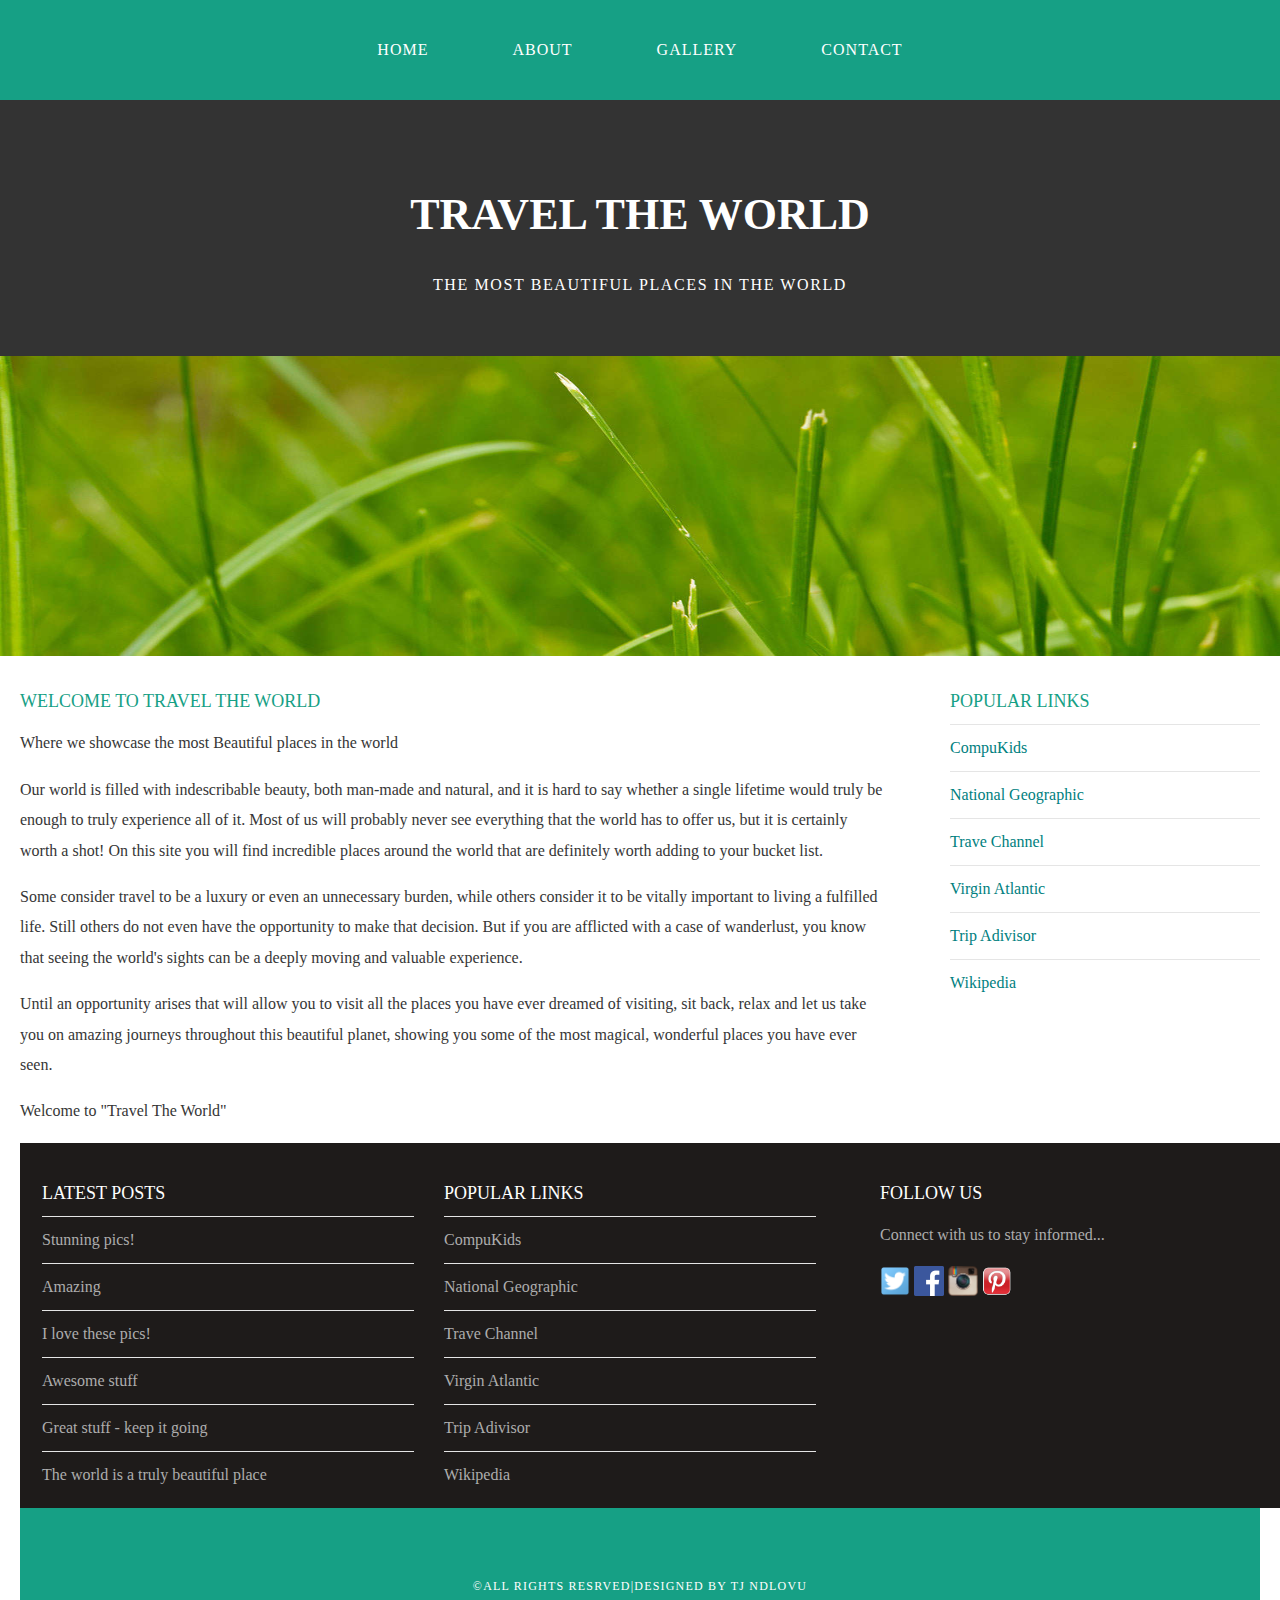
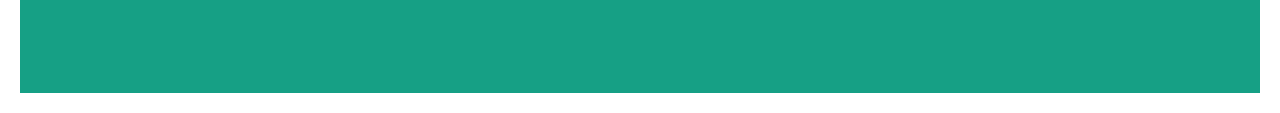
<file: index.html>
<!DOCTYPE html>
<html>
<head>
  <title>Travel the world</title> 
    <link rel="stylesheet" href="style.css"/>
    </head>
    <body>
    <div id="menu">
        <ul>
        <li><a href="#">home</a></li>
        <li><a href="about.html">about</a></li>
        <li><a href="gallery.html">gallery</a></li>
        <li><a href="contact.html">contact</a></li>
        </ul>
        </div>
        <div id="header">
        <h1>TRAVEL THE WORLD</h1>
        <p>THE MOST BEAUTIFUL PLACES IN THE WORLD</p>
         </div>
        <div id="banner">
        <img src="images/pic01.jpg"/>
        </div>
        <div id="page">
        <div id="content">
        <h2>Welcome to Travel The World</h2> 
        <p>Where we showcase the most Beautiful places in the world</p>
        <p>Our world is filled with indescribable beauty, both man-made and natural, and it is hard to say whether a single lifetime would truly be enough to truly experience all of it. Most of us will probably never see everything that the world has to offer us, but it is certainly worth a shot! On this site you will find incredible places around the world that are definitely worth adding to your bucket list.</p>
<p>Some consider travel to be a luxury or even an unnecessary burden, while others consider it to be vitally important to living a fulfilled life. Still others do not even have the opportunity to make that decision. But if you are afflicted with a case of wanderlust, you know that seeing the world's sights can be a deeply moving and valuable experience.</p>
<p>Until an opportunity arises that will allow you to visit all the places you have ever dreamed of visiting, sit back, relax and let us take you on amazing journeys throughout this beautiful planet, showing you some of the most magical, wonderful places you have ever seen.</p>
<p>Welcome to "Travel The World"</p>
            
            
    </div>
    <div id="sidebar">
<h2>Popular Links</h2>
<ul class="styled">
<li><a href="http://www.compukids.me">CompuKids</a></li>
<li><a href="http://www.nationalgeographic.com/">National Geographic</a></li>
<li><a href="http://www.travelchannel.com/">Trave Channel</a></li>
<li><a href="http://www.virgin-atlantic.com/us/en.html">Virgin Atlantic</a></li>
<li><a href="http://www.tripadvisor.com">Trip Adivisor</a></li>
<li><a href="https://en.wikipedia.org/wiki/Main_Page">Wikipedia</a></li>
</ul>
            
</div>
<div id="footer">
<div id="box1">
 <h2>Latest Posts</h2>
<ul class="styled">
<li><a href="#">Stunning pics!</a></li>
<li><a href="#">Amazing</a></li>
<li><a href="#">I love these pics!</a></li>
<li><a href="#">Awesome stuff</a></li>
<li><a href="#">Great stuff - keep it going</a></li>
<li><a href="#">The world is a truly beautiful place</a></li>
</ul>
                </div>
            <div id="box2">
<h2>Popular Links</h2>
 <ul class="styled">
<li><a href="http://www.compukids.me">CompuKids</a></li>
<li><a href="http://www.nationalgeographic.com/">National Geographic</a></li>
<li><a href="http://www.travelchannel.com/">Trave Channel</a></li>
<li><a href="http://www.virgin-atlantic.com/us/en.html">Virgin Atlantic</a></li>
<li><a href="http://www.tripadvisor.com">Trip Adivisor</a></li>
<li><a href="https://en.wikipedia.org/wiki/Main_Page">Wikipedia</a></li>
</ul>
  
                </div>
                <div id="box3">
<h2>Follow Us</h2>
<p>Connect with us to stay informed...</p>
<a href="#"><img src="images/twitter.png" height="30"/></a>
<a href="#"><img src="images/facebook.png" height="30"/></a>
<a href="#"><img src="images/instagram.png" height="30"/></a>
<a href="#"><img src="images/pinterest.png" height="30"/></a>

                </div>
            
            </div>
        <div id="copyright">
            <p>&copy;ALL RIGHTS RESRVED|DESIGNED BY TJ NDLOVU</p>
            
            </div>
        
        
        
        </div>
    </body>


</html>
</file>
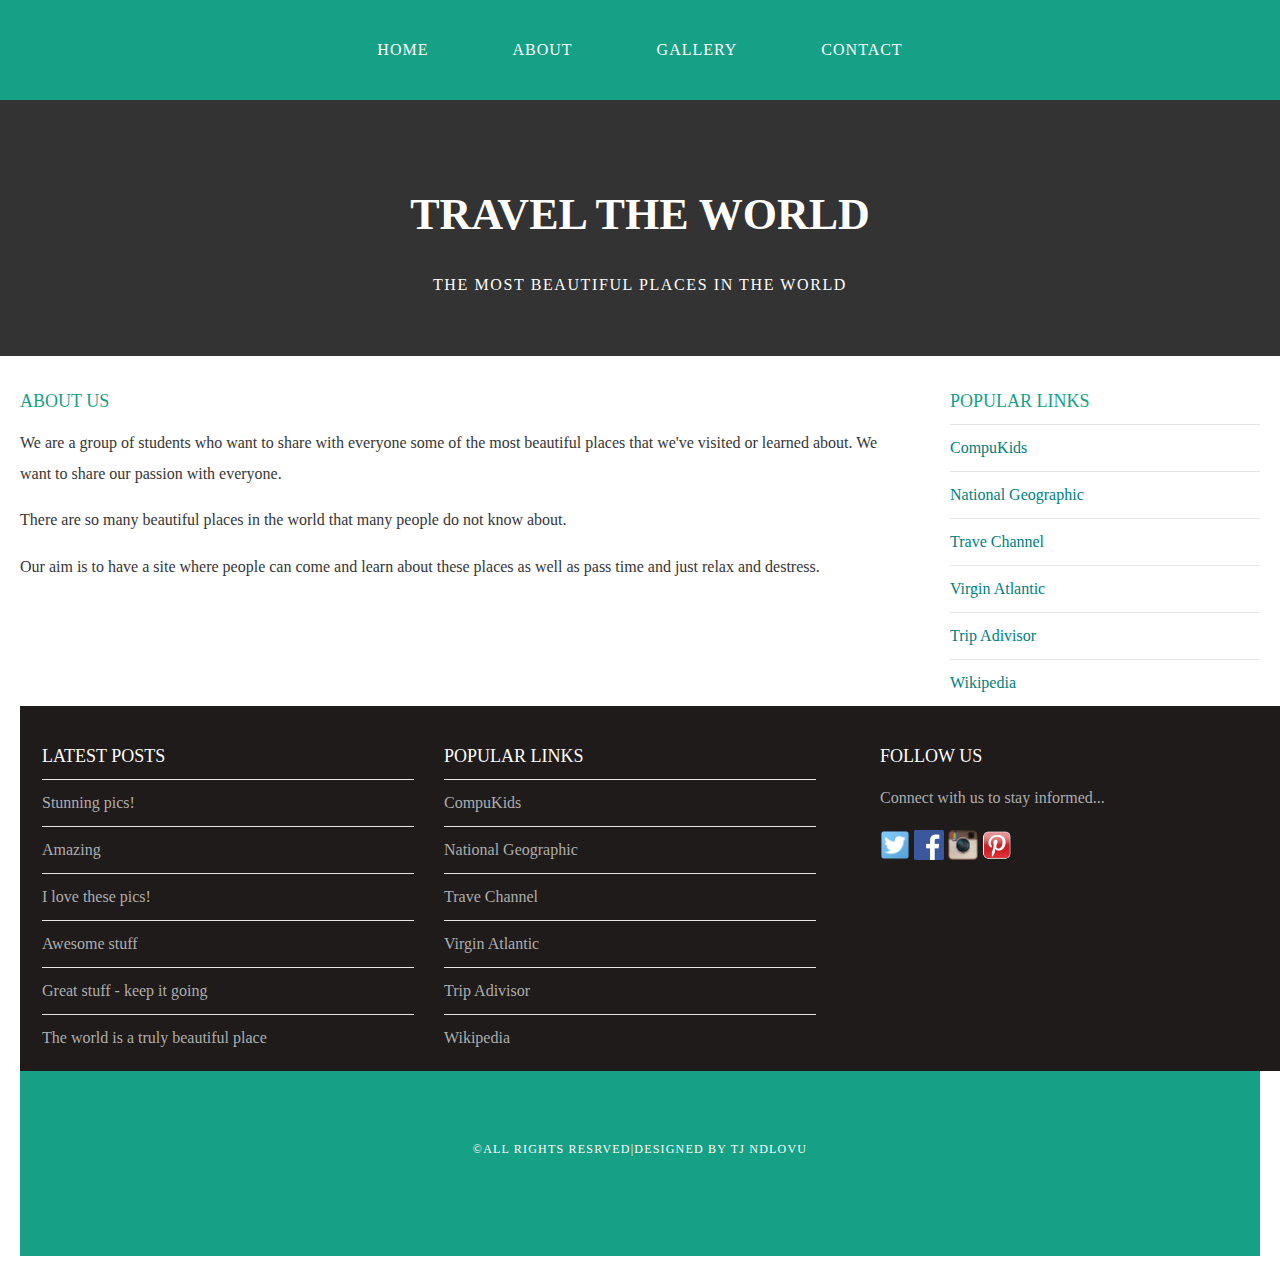
<file: about.html>
<!DOCTYPE html>
<html>
<head>
  <title>Travel the world</title> 
    <link rel="stylesheet" href="style.css"/>
    </head>
    <body>
    <div id="menu">
        <ul>
        <li><a href="index.html">home</a></li>
        <li><a href="#">about</a></li>
        <li><a href="gallery.html">gallery</a></li>
        <li><a href="contact.html">contact</a></li>
        </ul>
        </div>
        <div id="header">
        <h1>TRAVEL THE WORLD</h1>
        <p>THE MOST BEAUTIFUL PLACES IN THE WORLD</p>
         </div>
       
        <div id="page">
        <div id="content">
        <h2>ABOUT US</h2> 
  <p>We are a group of students who want to share with everyone some of the most beautiful places that we've visited or learned about. We want to share our passion with everyone.</p>
<p>There are so many beautiful places in the world that many people do not know about. </p>
<p>Our aim is to have a site where people can come and learn about these places as well as pass time and just relax and destress. </p>
            
            
    </div>
    <div id="sidebar">
<h2>Popular Links</h2>
<ul class="styled">
<li><a href="http://www.compukids.me">CompuKids</a></li>
<li><a href="http://www.nationalgeographic.com/">National Geographic</a></li>
<li><a href="http://www.travelchannel.com/">Trave Channel</a></li>
<li><a href="http://www.virgin-atlantic.com/us/en.html">Virgin Atlantic</a></li>
<li><a href="http://www.tripadvisor.com">Trip Adivisor</a></li>
<li><a href="https://en.wikipedia.org/wiki/Main_Page">Wikipedia</a></li>
</ul>
            
</div>
<div id="footer">
<div id="box1">
 <h2>Latest Posts</h2>
<ul class="styled">
<li><a href="#">Stunning pics!</a></li>
<li><a href="#">Amazing</a></li>
<li><a href="#">I love these pics!</a></li>
<li><a href="#">Awesome stuff</a></li>
<li><a href="#">Great stuff - keep it going</a></li>
<li><a href="#">The world is a truly beautiful place</a></li>
</ul>
                </div>
            <div id="box2">
<h2>Popular Links</h2>
 <ul class="styled">
<li><a href="http://www.compukids.me">CompuKids</a></li>
<li><a href="http://www.nationalgeographic.com/">National Geographic</a></li>
<li><a href="http://www.travelchannel.com/">Trave Channel</a></li>
<li><a href="http://www.virgin-atlantic.com/us/en.html">Virgin Atlantic</a></li>
<li><a href="http://www.tripadvisor.com">Trip Adivisor</a></li>
<li><a href="https://en.wikipedia.org/wiki/Main_Page">Wikipedia</a></li>
</ul>
  
                </div>
                <div id="box3">
<h2>Follow Us</h2>
<p>Connect with us to stay informed...</p>
<a href="#"><img src="images/twitter.png" height="30"/></a>
<a href="#"><img src="images/facebook.png" height="30"/></a>
<a href="#"><img src="images/instagram.png" height="30"/></a>
<a href="#"><img src="images/pinterest.png" height="30"/></a>

                </div>
            
            </div>
        <div id="copyright">
            <p>&copy;ALL RIGHTS RESRVED|DESIGNED BY TJ NDLOVU</p>
            
            </div>
        
        
        
        </div>
    </body>


</html>
</file>
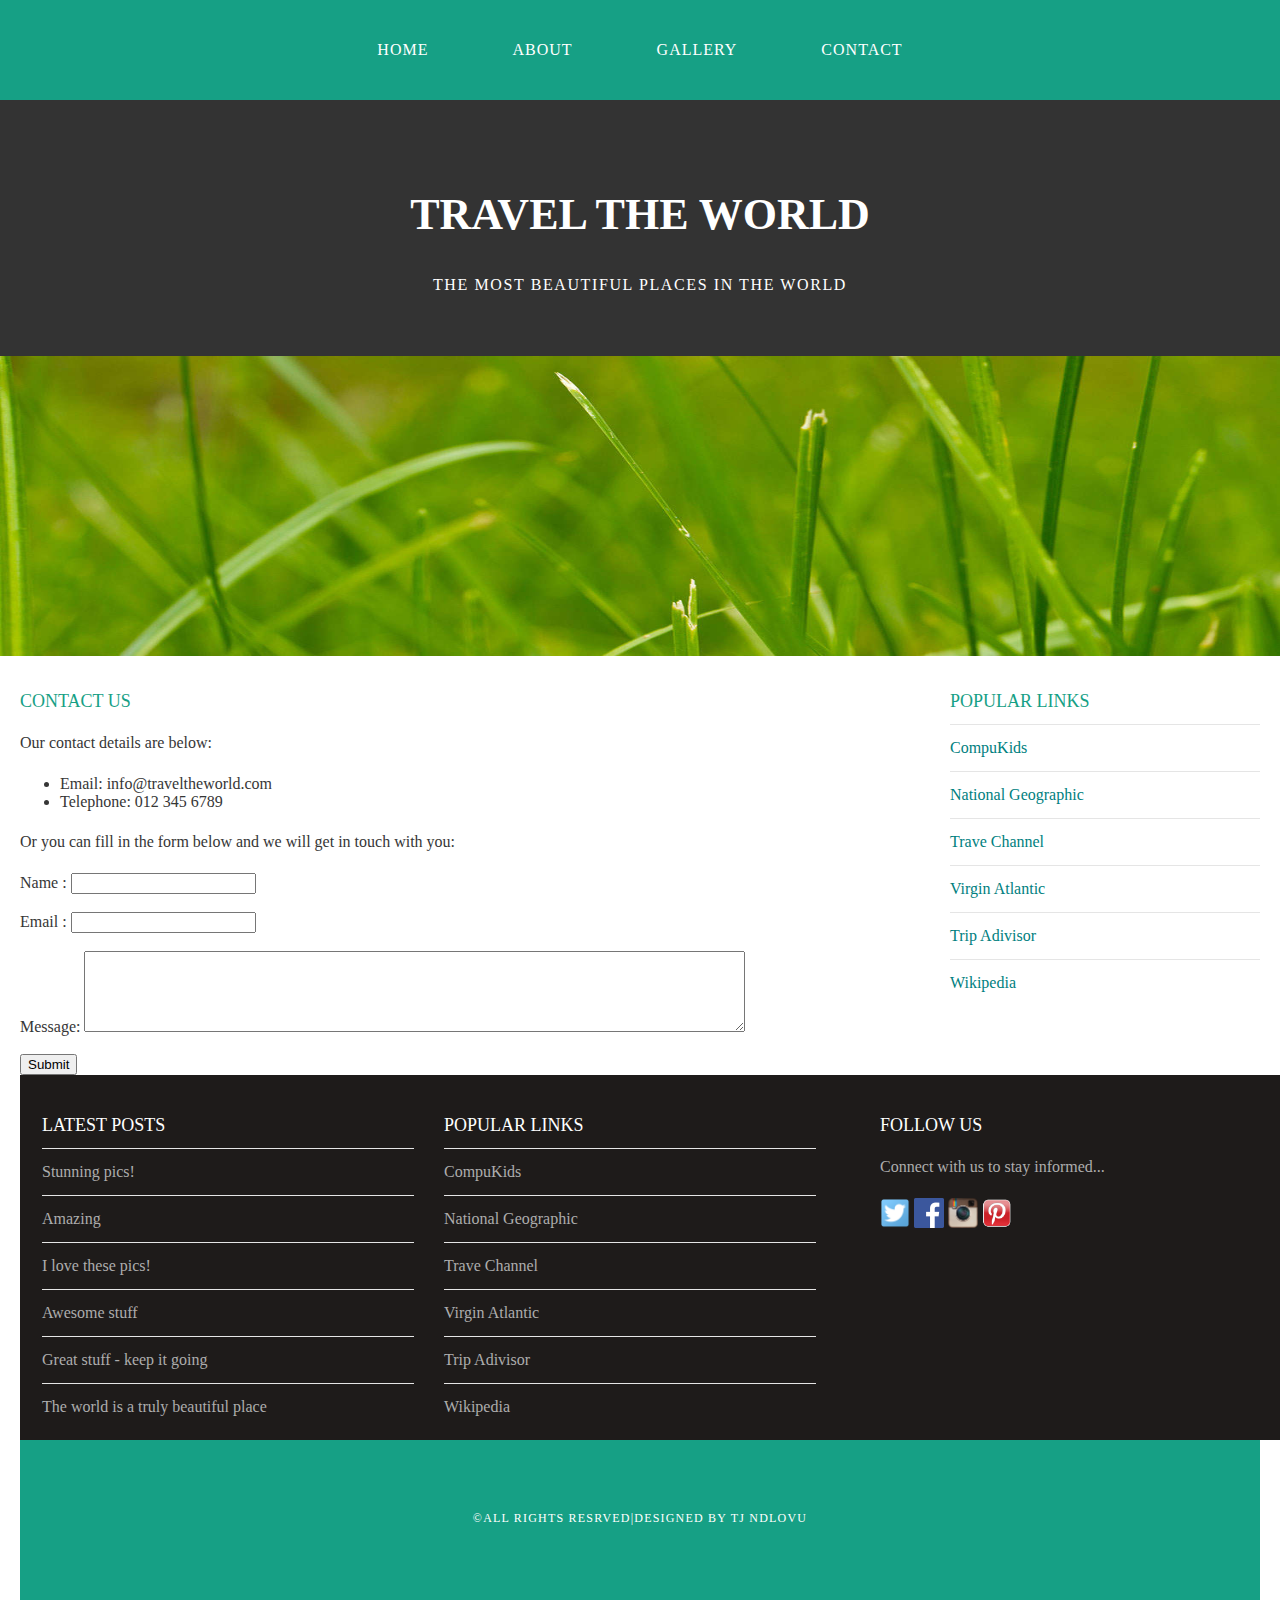
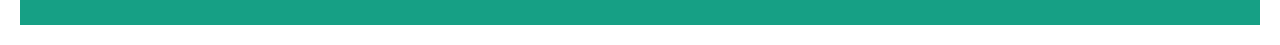
<file: contact.html>
<!DOCTYPE html>
<html>
<head>
  <title>Travel the world</title> 
    <link rel="stylesheet" href="style.css"/>
    </head>
    <body>
    <div id="menu">
        <ul>
        <li><a href="index.html">home</a></li>
        <li><a href="about.html">about</a></li>
        <li><a href="gallery.html">gallery</a></li>
        <li><a href="#">contact</a></li>
        </ul>
        </div>
        <div id="header">
        <h1>TRAVEL THE WORLD</h1>
        <p>THE MOST BEAUTIFUL PLACES IN THE WORLD</p>
         </div>
        <div id="banner">
        <img src="images/pic01.jpg"/>
        </div>
        <div id="page">
        <div id="content">
        <h2>Contact Us</h2> 
  <p>Our contact details are below:</p>
<ul class="style1">
<li>Email: info@traveltheworld.com</li>
<li>Telephone: 012 345 6789</li>
</ul>

<p>Or you can fill in the form below and we will get in touch with you:</p>
<form>
Name     : <input type="text" /><br/><br/>
Email     : <input type="email" /><br/><br/>
Message: <textarea cols="80" rows="5"></textarea><br/><br/>
<input type="submit" value="Submit"/>
</form>

            
            
    </div>
    <div id="sidebar">
<h2>Popular Links</h2>
<ul class="styled">
<li><a href="http://www.compukids.me">CompuKids</a></li>
<li><a href="http://www.nationalgeographic.com/">National Geographic</a></li>
<li><a href="http://www.travelchannel.com/">Trave Channel</a></li>
<li><a href="http://www.virgin-atlantic.com/us/en.html">Virgin Atlantic</a></li>
<li><a href="http://www.tripadvisor.com">Trip Adivisor</a></li>
<li><a href="https://en.wikipedia.org/wiki/Main_Page">Wikipedia</a></li>
</ul>
            
</div>
<div id="footer">
<div id="box1">
 <h2>Latest Posts</h2>
<ul class="styled">
<li><a href="#">Stunning pics!</a></li>
<li><a href="#">Amazing</a></li>
<li><a href="#">I love these pics!</a></li>
<li><a href="#">Awesome stuff</a></li>
<li><a href="#">Great stuff - keep it going</a></li>
<li><a href="#">The world is a truly beautiful place</a></li>
</ul>
                </div>
            <div id="box2">
<h2>Popular Links</h2>
 <ul class="styled">
<li><a href="http://www.compukids.me">CompuKids</a></li>
<li><a href="http://www.nationalgeographic.com/">National Geographic</a></li>
<li><a href="http://www.travelchannel.com/">Trave Channel</a></li>
<li><a href="http://www.virgin-atlantic.com/us/en.html">Virgin Atlantic</a></li>
<li><a href="http://www.tripadvisor.com">Trip Adivisor</a></li>
<li><a href="https://en.wikipedia.org/wiki/Main_Page">Wikipedia</a></li>
</ul>
  
                </div>
                <div id="box3">
<h2>Follow Us</h2>
<p>Connect with us to stay informed...</p>
<a href="#"><img src="images/twitter.png" height="30"/></a>
<a href="#"><img src="images/facebook.png" height="30"/></a>
<a href="#"><img src="images/instagram.png" height="30"/></a>
<a href="#"><img src="images/pinterest.png" height="30"/></a>

                </div>
            
            </div>
        <div id="copyright">
            <p>&copy;ALL RIGHTS RESRVED|DESIGNED BY TJ NDLOVU</p>
            
            </div>
        
        
        
        </div>
    </body>


</html>
</file>
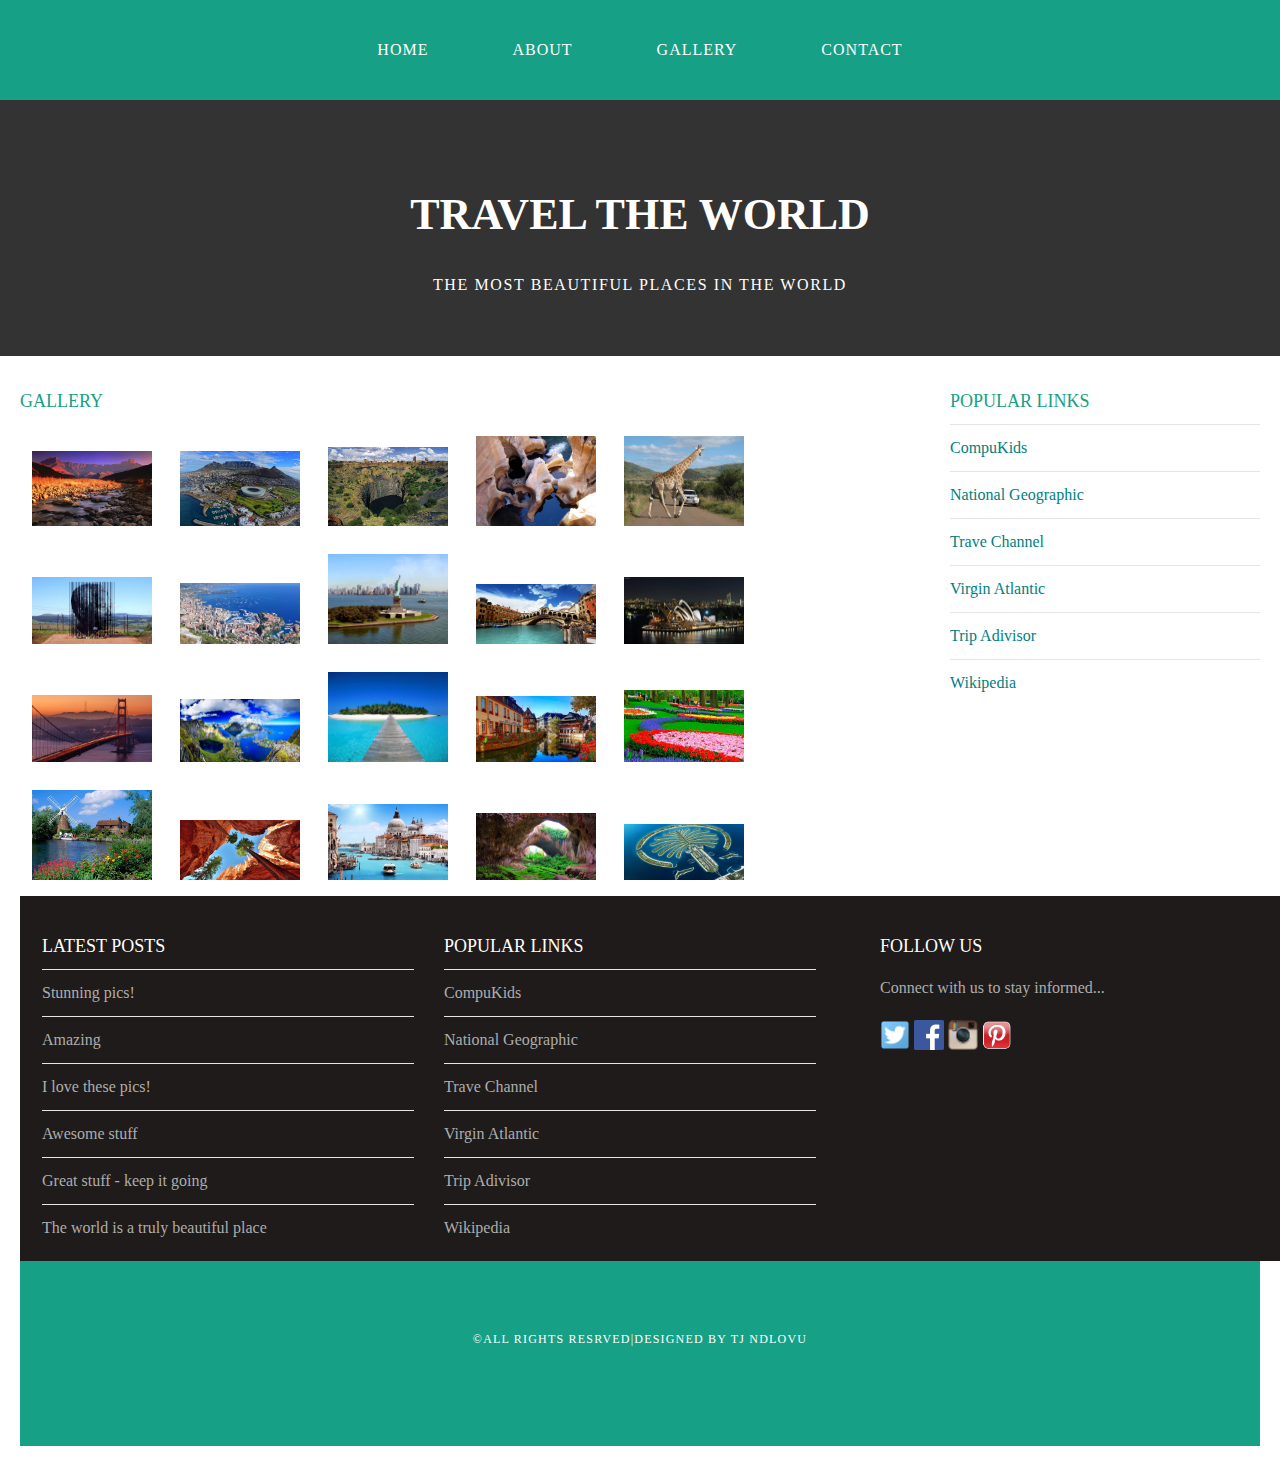
<file: gallery.html>
<!DOCTYPE html>
<html>
<head>
  <title>Travel the world</title> 
    <link rel="stylesheet" href="style.css"/>
    </head>
    <body>
    <div id="menu">
        <ul>
        <li><a href="index.html">home</a></li>
        <li><a href="about.html">about</a></li>
        <li><a href="#">gallery</a></li>
        <li><a href="contact.html">contact</a></li>
        </ul>
        </div>
        <div id="header">
        <h1>TRAVEL THE WORLD</h1>
        <p>THE MOST BEAUTIFUL PLACES IN THE WORLD</p>
         </div>
       
        <div id="page">
        <div id="content">
        <h2>GALLERY</h2> 
 <div id="gallery">
<img src="images/pic1.jpg"/>
<img src="images/pic2.jpg"/>
<img src="images/pic3.jpg"/>
<img src="images/pic4.jpg"/>
<img src="images/pic5.jpg"/>
<img src="images/pic6.jpg"/>
<img src="images/pic7.jpg"/>
<img src="images/pic8.jpg"/>
<img src="images/pic9.jpg"/>
<img src="images/pic10.jpg"/>
<img src="images/pic11.jpg"/>
<img src="images/pic12.jpg"/>
<img src="images/pic13.jpg"/>
<img src="images/pic14.jpg"/>
<img src="images/pic15.jpg"/>
<img src="images/pic16.jpg"/>
<img src="images/pic17.jpg"/>
<img src="images/pic18.jpg"/>
<img src="images/pic19.jpg"/>
<img src="images/pic20.jpg"/>
            
            </div>
            
            
    </div>
    <div id="sidebar">
<h2>Popular Links</h2>
<ul class="styled">
<li><a href="http://www.compukids.me">CompuKids</a></li>
<li><a href="http://www.nationalgeographic.com/">National Geographic</a></li>
<li><a href="http://www.travelchannel.com/">Trave Channel</a></li>
<li><a href="http://www.virgin-atlantic.com/us/en.html">Virgin Atlantic</a></li>
<li><a href="http://www.tripadvisor.com">Trip Adivisor</a></li>
<li><a href="https://en.wikipedia.org/wiki/Main_Page">Wikipedia</a></li>
</ul>
            
</div>
<div id="footer">
<div id="box1">
 <h2>Latest Posts</h2>
<ul class="styled">
<li><a href="#">Stunning pics!</a></li>
<li><a href="#">Amazing</a></li>
<li><a href="#">I love these pics!</a></li>
<li><a href="#">Awesome stuff</a></li>
<li><a href="#">Great stuff - keep it going</a></li>
<li><a href="#">The world is a truly beautiful place</a></li>
</ul>
                </div>
            <div id="box2">
<h2>Popular Links</h2>
 <ul class="styled">
<li><a href="http://www.compukids.me">CompuKids</a></li>
<li><a href="http://www.nationalgeographic.com/">National Geographic</a></li>
<li><a href="http://www.travelchannel.com/">Trave Channel</a></li>
<li><a href="http://www.virgin-atlantic.com/us/en.html">Virgin Atlantic</a></li>
<li><a href="http://www.tripadvisor.com">Trip Adivisor</a></li>
<li><a href="https://en.wikipedia.org/wiki/Main_Page">Wikipedia</a></li>
</ul>
  
                </div>
                <div id="box3">
<h2>Follow Us</h2>
<p>Connect with us to stay informed...</p>
<a href="#"><img src="images/twitter.png" height="30"/></a>
<a href="#"><img src="images/facebook.png" height="30"/></a>
<a href="#"><img src="images/instagram.png" height="30"/></a>
<a href="#"><img src="images/pinterest.png" height="30"/></a>

                </div>
            
            </div>
        <div id="copyright">
            <p>&copy;ALL RIGHTS RESRVED|DESIGNED BY TJ NDLOVU</p>
            
            </div>
        
        
        
        </div>
    </body>


</html>
</file>
<file: style.css>
/* ********************************************************** */
/*universal styles */
/* ********************************************************** */
 
body{
    margin: 0;
    padding: 0;
    background-color: #ffffff;
    font-family: 'Railway' sans-serif;
    font-size: 16px;
    font-weight: 400;
    color: #363636;
}

p{
    line-height: 190%;
}
a{
    text-decoration: none;
    color: teal;
}
/* ********************************************************** */
/* Menu                                                       */
/* ********************************************************** */
#menu{
    background-color: #16a085;
    height: 100px;
}
#menu ul{
    margin: 0;
    padding: 0;
    list-style-type: none;
    text-align: center;
}
#menu li{
    display: inline-block;
}
#menu a{
    letter-spacing: 1px;
    text-decoration: none;
    text-align: center;
    text-transform: uppercase;
    font-size: 16px;
    line-height: 100px;
    color: #ffffff;
    
    padding: 0 40px;
    border: none;
    display: block;
}
#menu a:hover{
    background-color: #1abc9c;
}
/* ********************************************************** */
/* HEADER                                                     */
/* ********************************************************** */
#header{
    padding: 60px 0px 40px 0px;
    background-color: #333333;
    text-align: center;    
}
#header h1{
    letter-spacing: :0.1em;
    font-size: 44px;
    color: #ffffff;
}
#header p{
    letter-spacing: 0.1em;
    color: #ffffff;
}
/* ********************************************************** */
/* BANNER                                                     */
/* ********************************************************** */

#banner{
    height: 300px;
}
#banner img{
    width: 100%;
    height: 300px;
}
/* ********************************************************** */
/* page                                                       */
/* ********************************************************** */
#page{
    min-height: 12px;
    padding: 20px;
}
#page h2{
    margin-bottom: 12px;
    text-transform: uppercase;
    font-weight: 400;
    font-size: 18px;
    color: #16a085;
}
/* CONTENT */
#content{
    float: left;
    width: 70%;
}
/* SIDEBAR */
#sidebar{
    float: right;
    width: 25%;
}
/* LISTS */
ul.styled{
    margin: 0;
    padding: 0;
    list-style-type: none;
}
ul.styled li{
    border-top: solid 1px #e5e5e5;
    padding: 14px 0px;
}
/* ********************************************************** */
/* FOOTER                                                     */
/* ********************************************************** */
#footer{
    width: 100%;
    height: 340px;
    background-color: #1e1b1a;
    padding-top: 25px;
    padding-left: 22px;
    clear: both;
}
#footer h2{
    font-size: 18px;
    font-weight: 400;
    text-transform: uppercase;
    color: #ffffff;
    
}
#footer p{
    color: #adadad;
}
#footer a{
    color: #adadad;
}
#box1{
    float: left;
    width: 30%;
    padding-right: 30px;
}
#box2{
   float: left;
    width: 30%;
    padding-right: 30px;  
}
#box3{
    float: right;
    width: 30%;
    padding-right: 30px; 
}
/* ********************************************************** */
/* copyright                                                  */
/* ********************************************************** */
#copyright{
    width: 100%;
    height: 130px;
    text-align: center;
    background-color: #16a085;
    padding-top: 55px;
    clear: both;
}
#copyright p{
    font-size: 12px;
    letter-spacing: 0.1em;
    text-transform: uppercase;
    color: #ffffff;
}
/* ********************************************************** */
/* gallery                                                    */
/* ********************************************************** */
#gallery img{
    width: 120px;
    margin: 12px;
    -moz-transition: -moz-transform 0.5s ease-in;
	-webkit-transition: -webkit-transform 0.5s ease-in;
	-o-transition: -o-transform 0.5s ease-in;
    
}

#gallery img:hover{
	-moz-transform: scale(3);
	-webkit-transform: scale(3);
	-o-transform: scale(3);
 }
</file>
